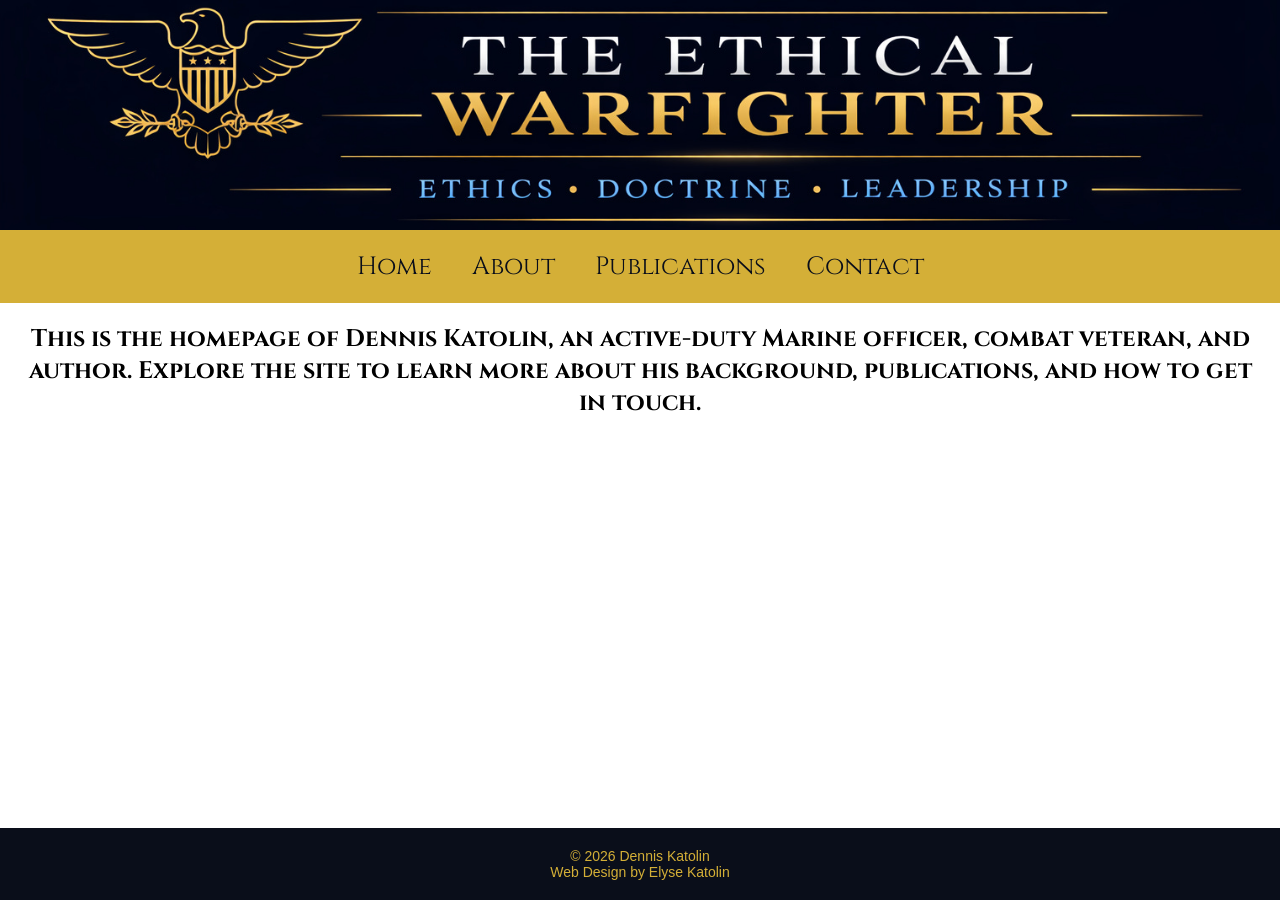
<file: index.html>
<!DOCTYPE html>
<html lang="en">
<head>
    <meta charset="UTF-8">
    <meta name="viewport" content="width=device-width, initial-scale=1.0">
    <title>Document</title>
    <link rel="stylesheet" href="style.css">
    <link rel="preconnect" href="https://fonts.googleapis.com">
    <link rel="preconnect" href="https://fonts.gstatic.com" crossorigin>
<link href="https://fonts.googleapis.com/css2?family=Cinzel:wght@400..900&display=swap" rel="stylesheet">
</head>
<body>

    <header class="main-header">


    </header>
    <nav class="navbar">
        <div class="navbar_container">
            <ul class="navbar_menu">
            <li class = "nav-item"> <a href= "index.html" id="nav">Home</a> </li>
            <li class="nav-item"><a href="about.html" id="nav">About</a></li>
            <li class="nav-item"><a href="publications.html" id="nav">Publications</a></li>
            <li class="nav-item"><a href="contact.html" id="nav">Contact</a></li>
            </ul>
        </div>
    </nav>

    <div class="content">
        <h1>This is the homepage of Dennis Katolin, an active-duty Marine officer, combat veteran, and author. Explore the site to learn more about his background, publications, and how to get in touch.</h1>
    </div>
    <div class="footer">
    <p>© 2026 Dennis Katolin</p>
    <p>Web Design by Elyse Katolin</p>
</div>
</body>

</html>
</file>
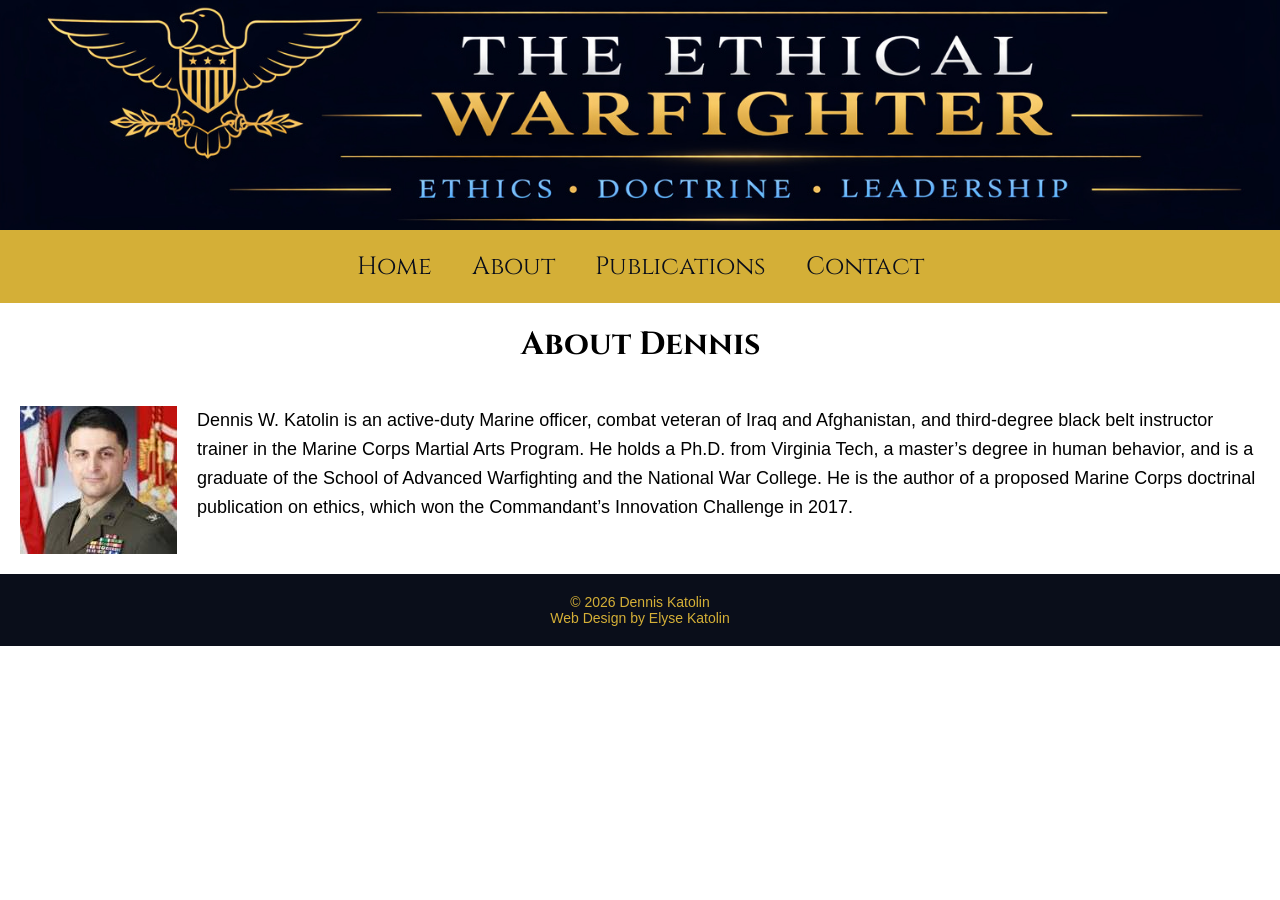
<file: about.html>
<!DOCTYPE html>
<html lang="en">
<head>
    <meta charset="UTF-8">
    <meta name="viewport" content="width=device-width, initial-scale=1.0">
    <title>About</title>
    <link rel="stylesheet" href="style.css">
    <link rel="preconnect" href="https://fonts.googleapis.com">
    <link rel="preconnect" href="https://fonts.gstatic.com" crossorigin>
    <link href="https://fonts.googleapis.com/css2?family=Cinzel:wght@400..900&display=swap" rel="stylesheet">
</head>
<body>
        <header class="main-header">
    </header>
    <nav class="navbar">
        <div class="navbar_container">
            <ul class="navbar_menu">
            <li class = "nav-item"> <a href= "index.html" id="nav">Home</a> </li>
            <li class="nav-item"><a href="about.html" id="nav">About</a></li>
            <li class="nav-item"><a href="publications.html" id="nav">Publications</a></li>
            <li class="nav-item"><a href="contact.html" id="nav">Contact</a></li>
            </ul>
        </div>


     
    </nav>
    <div><h1 class = "name">About Dennis</h1></div>
    
    <div class="about-container">
        <img src="dennis.jpg" alt="Dennis Katolin" class="about-image">
        
        <p>Dennis W. Katolin is an active-duty Marine officer, combat veteran of Iraq and Afghanistan, and third-degree black belt instructor trainer in the Marine Corps Martial Arts Program. He holds a Ph.D. from Virginia Tech, a master’s degree in human behavior, and is a graduate of the School of Advanced Warfighting and the National War College. He is the author of a proposed Marine Corps doctrinal publication on ethics, which won the Commandant’s Innovation Challenge in 2017.</p>
    
    
    </div>
        
    <div class="footer">
    <p>© 2026 Dennis Katolin</p>
    <p>Web Design by Elyse Katolin</p>
</div>   
</body>
</html>
</file>
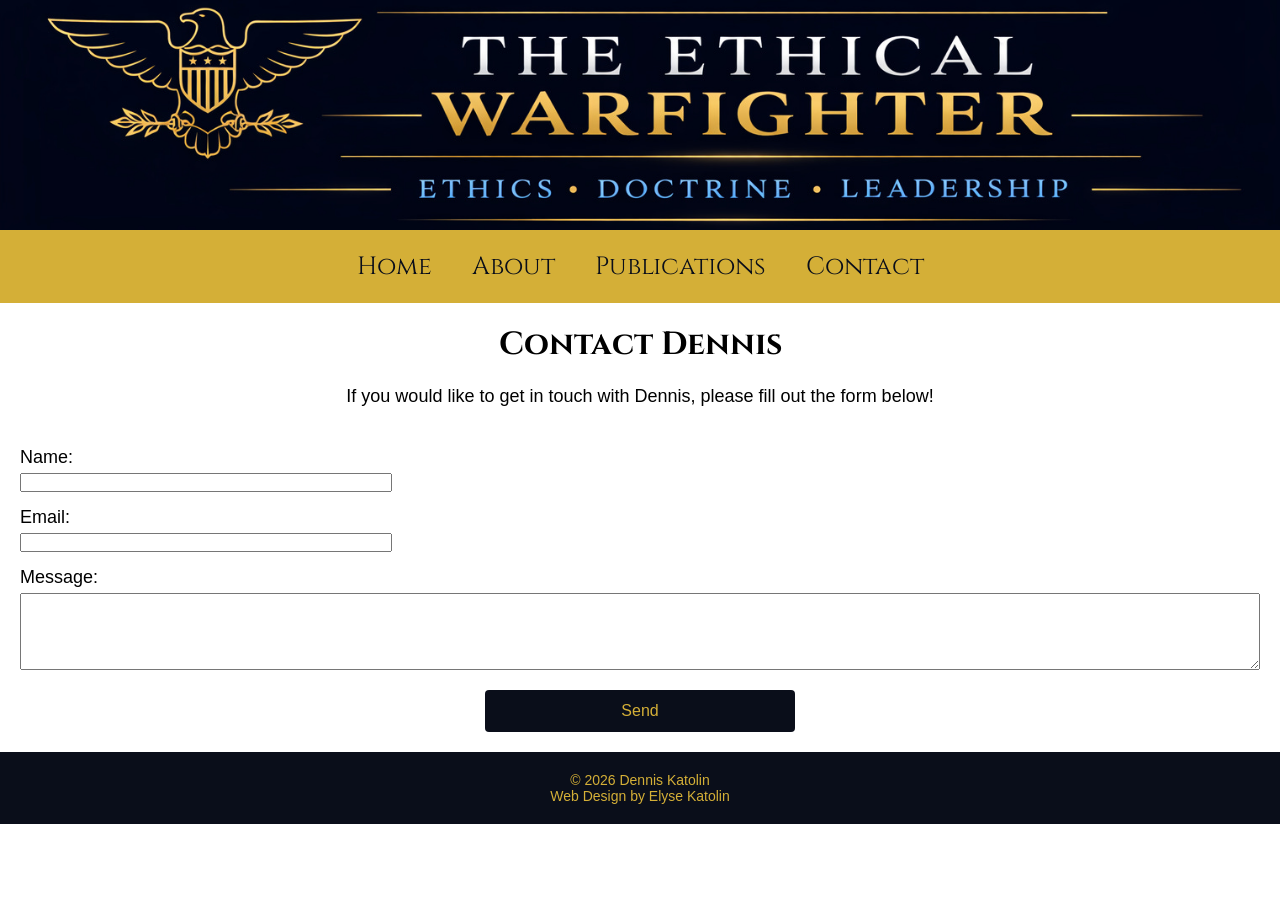
<file: contact.html>
<!DOCTYPE html>
<html lang="en">
<head>
    <meta charset="UTF-8">
    <meta name="viewport" content="width=device-width, initial-scale=1.0">
    <title>Contact Dennis</title>
    <link rel="stylesheet" href="style.css">
 <link rel="preconnect" href="https://fonts.googleapis.com">
    <link rel="preconnect" href="https://fonts.gstatic.com" crossorigin>
<link href="https://fonts.googleapis.com/css2?family=Cinzel:wght@400..900&display=swap" rel="stylesheet">
</head>
<body>
    <header class="main-header">
    </header>
    <nav class="navbar">
        <div class="navbar_container">
            <ul class="navbar_menu">
            <li class = "nav-item"> <a href= "index.html" id="nav">Home</a> </li>
            <li class="nav-item"><a href="about.html" id="nav">About</a></li>
            <li class="nav-item"><a href="publications.html" id="nav">Publications</a></li>
            <li class="nav-item"><a href="contact.html" id="nav">Contact</a></li>
            </ul>
        </div>     
    </nav>

    <div class = "contact-header">
        <h1>Contact Dennis</h1>
        <p>If you would like to get in touch with Dennis, please fill out the form below!</p>
    </div>

    <div class="form-container">
        <form action="mailto:ekatolin27@gmail.com" method="post" enctype="text/plain">
            <div class = "form-group">
            <label for="name">Name:</label>
            <input type="text" id="name" name="name" required>
            </div>
            <div class = "form-group">    
            <label for="email">Email:</label>
            <input type="email" id="email" name="email" required>
            </div>
            <div class="form-group">
            <label for="message">Message:</label>
            <textarea id="message" name="message" rows="5" required></textarea>
            </div>        
            <div class= "form-button">
                <button type="submit">Send</button>
            </div>
        </form>


    </div>



        <div class="footer">
    <p>© 2026 Dennis Katolin</p>
    <p>Web Design by Elyse Katolin</p>
</div> 
</body>
</html>
</file>
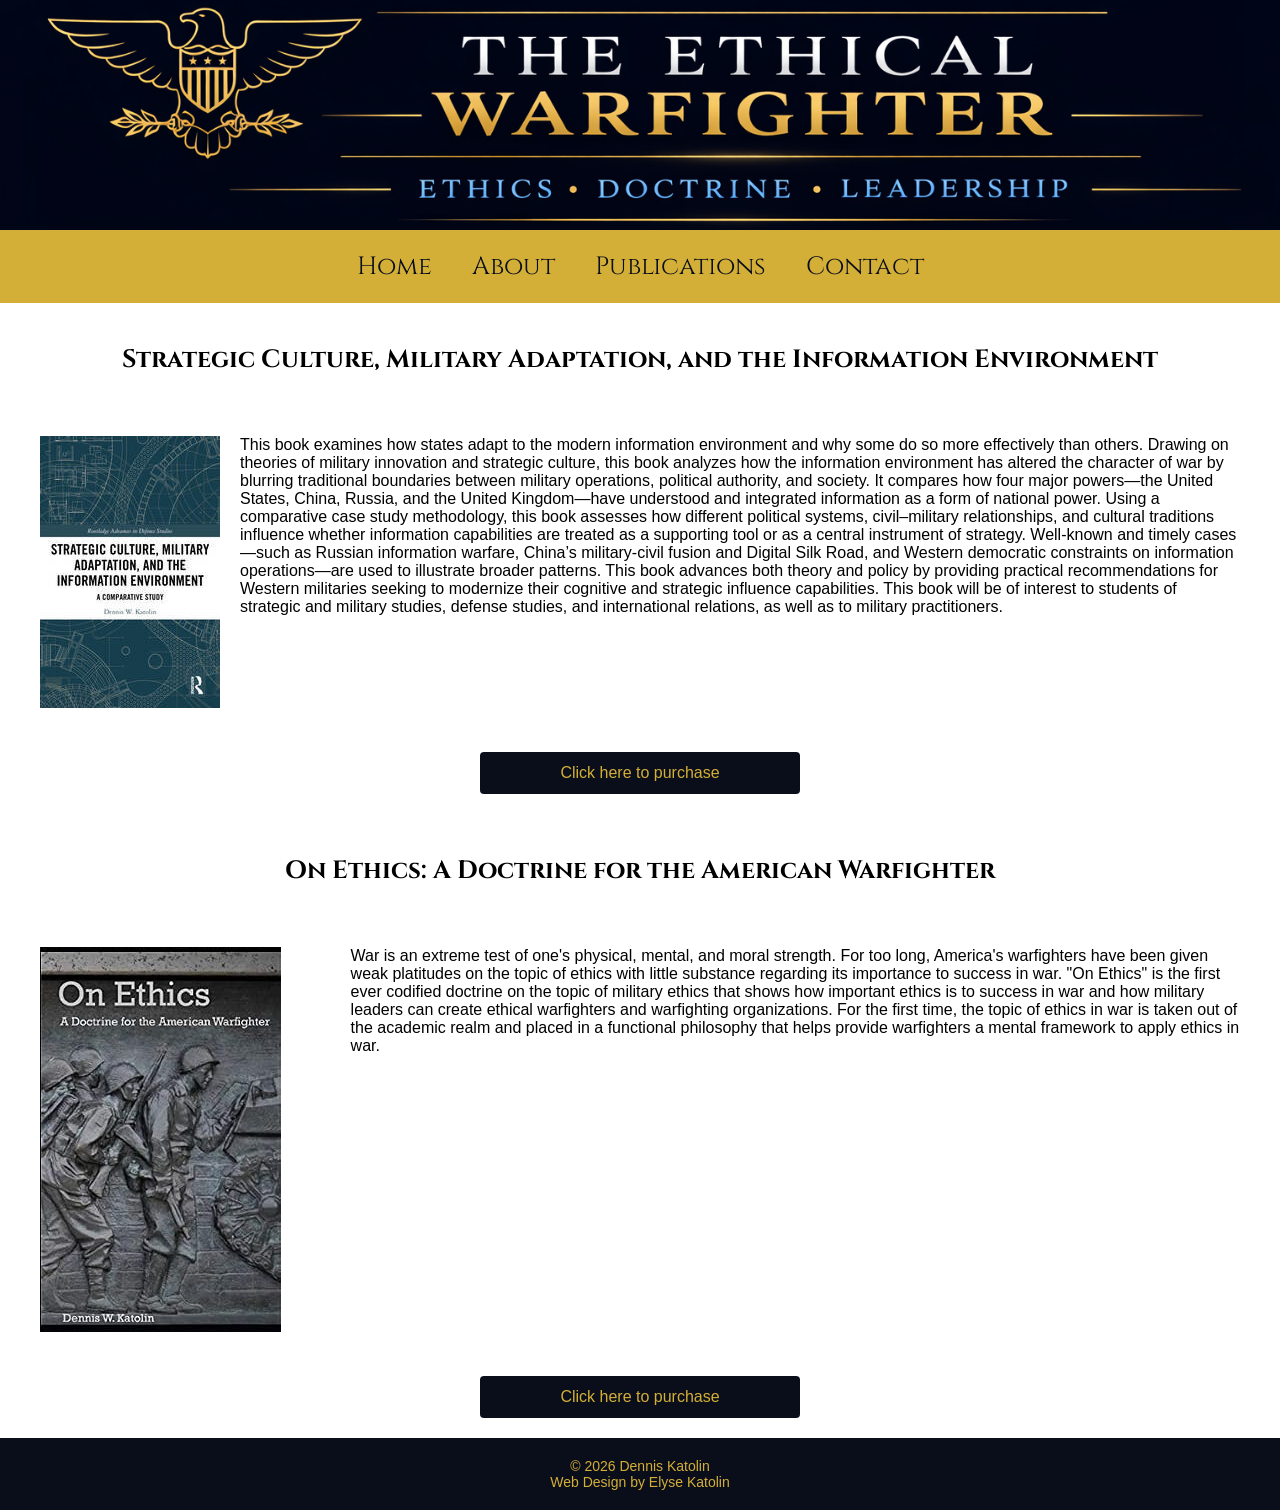
<file: publications.html>
<!DOCTYPE html>
<html lang="en">
<head>
    <meta charset="UTF-8">
    <meta name="viewport" content="width=device-width, initial-scale=1.0">
    <title>Document</title>
<link rel="stylesheet" href="style.css">
 <link rel="preconnect" href="https://fonts.googleapis.com">
    <link rel="preconnect" href="https://fonts.gstatic.com" crossorigin>
<link href="https://fonts.googleapis.com/css2?family=Cinzel:wght@400..900&display=swap" rel="stylesheet">
</head>
<body>
    <header class="main-header">
    </header>
    <nav class="navbar">
        <div class="navbar_container">
            <ul class="navbar_menu">
            <li class = "nav-item"> <a href= "index.html" id="nav">Home</a> </li>
            <li class="nav-item"><a href="about.html" id="nav">About</a></li>
            <li class="nav-item"><a href="publications.html" id="nav">Publications</a></li>
            <li class="nav-item"><a href="contact.html" id="nav">Contact</a></li>
            </ul>
        </div>     
    </nav>

    <div class = "book">
        <h1>Strategic Culture, Military Adaptation, and the Information Environment</h1>
        <div class = "bookinfo">
        <div class = "bookimage">
            <img src="bookcover.jpg" alt="Book Cover" class="book-cover">


        </div>
        <p class = "book-description"> This book examines how states adapt to the modern information environment and why some do so more effectively than others.

Drawing on theories of military innovation and strategic culture, this book analyzes how the information environment has altered the character of war by blurring traditional boundaries between military operations, political authority, and society. It compares how four major powers—the United States, China, Russia, and the United Kingdom—have understood and integrated information as a form of national power. Using a comparative case study methodology, this book assesses how different political systems, civil–military relationships, and cultural traditions influence whether information capabilities are treated as a supporting tool or as a central instrument of strategy. Well‑known and timely cases—such as Russian information warfare, China’s military‑civil fusion and Digital Silk Road, and Western democratic constraints on information operations—are used to illustrate broader patterns. This book advances both theory and policy by providing practical recommendations for Western militaries seeking to modernize their cognitive and strategic influence capabilities.

This book will be of interest to students of strategic and military studies, defense studies, and international relations, as well as to military practitioners.</p>
    </div>
    <button class = "buy-button" onclick="window.location.href='https://www.routledge.com/Strategic-Culture-Military-Adaptation-and-the-Information-Environment-A-Comparative-Study/Katolin/p/book/9781041255161';">Click here to purchase    
    </div>


      <div class = "book">
        <h1>On Ethics: A Doctrine for the American Warfighter</h1>
        <div class = "bookinfo">
        <div class = "bookimage">
            <img src="bookcover1.jpg" alt="Book Cover" class="book-cover">


        </div>
        <p class = "book-description"> War is an extreme test of one's physical, mental, and moral strength. For too long, America's warfighters have been given weak platitudes on the topic of ethics with little substance regarding its importance to success in war. "On Ethics" is the first ever codified doctrine on the topic of military ethics that shows how important ethics is to success in war and how military leaders can create ethical warfighters and warfighting organizations. For the first time, the topic of ethics in war is taken out of the academic realm and placed in a functional philosophy that helps provide warfighters a mental framework to apply ethics in war.</p></div>
    <button class = "buy-button" onclick="window.location.href='https://www.amazon.com/Ethics-Doctrine-American-Warfighter/dp/1679458175';">Click here to purchase    
    </div>

     <div class="footer">
    <p>© 2026 Dennis Katolin</p>
    <p>Web Design by Elyse Katolin</p>
</div> 
    
</body>
</html>
</file>
<file: style.css>
*{
    box-sizing: border-box;
    margin: 0;
    padding: 0;
    font-family: 'Poppins', sans-serif;
     
}
.main-header {
  /* Replace with your image URL */
  background-image: url('headerimage.jpg'); 
  
  /* Centers the image and scales it to fill the entire header area */
  background-position: center;
  background-size: contain;
  background-repeat: no-repeat;
  width: 100%; /* Full width of the viewport */
  /* Adjust the height of your header banner */
  aspect-ratio: 50 / 9; /* Maintains a 16:9 aspect ratio */
  /* Flexbox to center the text elements inside the header */
  display: flex;
  align-items: center;
  justify-content: center;
  text-align: center;
}

.title {
    text-align: center;
    font-size: 36px;
    color: #B59410;
    margin-top: 20px;
    margin-bottom: 20px;
}

.navbar {
    display: flex;
    justify-content: center;
    align-items: center;
    padding: 20px;
    background-color:#D4AF37;
    color: white;
    font-size: 18px;
    z-index: 1000;
}


.navbar_menu{
    display: flex;
    list-style: none;
    align-items: center;
    text-align: center;
}

.nav{
    display: flex;
    align-items: center;
    justify-content: center;
    text-decoration: none;
    padding: 0 20px;
    height: 100%;
    font-family: cinzel, sans-serif;
    font-size: 25px;
}

.nav-item{
    height: 100%;
    padding: 0 20px;
}

ul li a:link {
    color: #0A0E1A;
    text-decoration: none;
    font-family: cinzel, sans-serif;
    font-size: 25px;
}

ul li a:visited {
    color: #0A0E1A;
    text-decoration: none;
}
ul li a:hover {
    color: #6A96C4
    ;
}

.about-container {
    display: flex;          /* Forces children into side-by-side columns */
    align-items: flex-start;/* Aligns items to the top-left */
    gap: 20px;              /* Creates fixed space between picture and text */
    padding: 20px;
}

.name {
    font-size: 32px;
    margin: 20px;
    text-align: center;
    font-family: 'Cinzel', serif;
}

.about-container p{
    font-size: 18px;
    line-height: 1.6;
    margin-bottom: 20px;
    font-family: 'Manrope', sans-serif;
  
}


 .profile-pic {
    float: left;            /* Pushes image to top-left, text wraps around it */
    width: 25%;           /* Set your desired width */
    height: auto;        /* Set your desired height */
    margin-right: 20px;     /* Pushes the text away from the right side of the image */
    margin-bottom: 10px;    /* Pushes the text away from the bottom of the image */
    object-fit: cover;      /* Prevents the image from stretching */
  }




  .footer {
    text-align: center;
    padding: 20px;
    background-color:#0A0E1A ;
    color: #D4AF37;
    font-size: 14px;
}


.content{
    flex: 1; /* This allows the content to grow and fill the available space */
    flex-grow: 1;
}

.content h1 {
    text-align: center;
    font-size: 24px;
    margin: 20px;
    font-family: 'Cinzel', serif;
}

body {
  margin: 0;
  display: flex;
  flex-direction: column;
  min-height: 100dvh; /* Takes up the full height of the screen */
}


.form-container {
    display: flex;
    flex-direction: column;
    justify-content: center;
    align-items: top;
    padding: 20px;
}
.form-group{
    display: flex;
    flex-direction: column;
    margin-bottom: 15px;
}

button {
            background-color: #0A0E1A;
            color: #D4AF37;
            padding: 12px 20px;
            border: none;
            border-radius: 4px;
            cursor: pointer;
            width: 25%;
            font-size: 16px;
            align-self: center; /* Centers the button horizontally */
        }
button:hover {
            background-color: #D4AF37;
            color: #0A0E1A;

        }
.form-button {
    display: flex;
    justify-content: center; /* Centers the button horizontally */
    margin-top: 20px; /* Adds some space above the button */
}

.contact-header {
    display: flex;
    flex-direction: column;
    align-items: center;
    margin-top: 20px;
}

.contact-header p {
    text-align: center;
    font-size: 18px;
    margin-bottom: 20px;
    font-family: 'Manrope', sans-serif;
}
.contact-header h1 {
    text-align: center;
    font-size: 32px;
    margin-bottom: 20px;
    font-family: 'Cinzel', serif;
}

input[name="name"], input[name="email"] {
    width: 30%;
   
}

label {
    font-size: 18px;
    margin-bottom: 5px;
    font-family: 'Manrope', sans-serif;
}

.buttons{
    
    display: flex;
    justify-content: center;
    gap: 20px; /* Space between buttons */
    margin-bottom: 20px;
}

.book h1 {
    text-align: center;
    font-size: 25px;
    margin-top: 20px;
    margin-bottom: 20px;
    font-family: 'Cinzel', serif;
}
.bookinfo{
    display: flex;
    margin-bottom: 20px;
    margin-left: 20px;
    margin-right: 20px;
    margin-top: 20px;
    padding: 20px;
}

.bookimage{
    width: 120%;
    height: auto;
    margin-right: 20px;
}

.bookinfo p{
    font-size: 16px;
    font-family: 'Manrope', sans-serif;
}

.book{
    display: flex;
    flex-direction: column;
    align-items: center;
    margin-bottom: 20px;
    margin-top: 20px;

}
</file>
